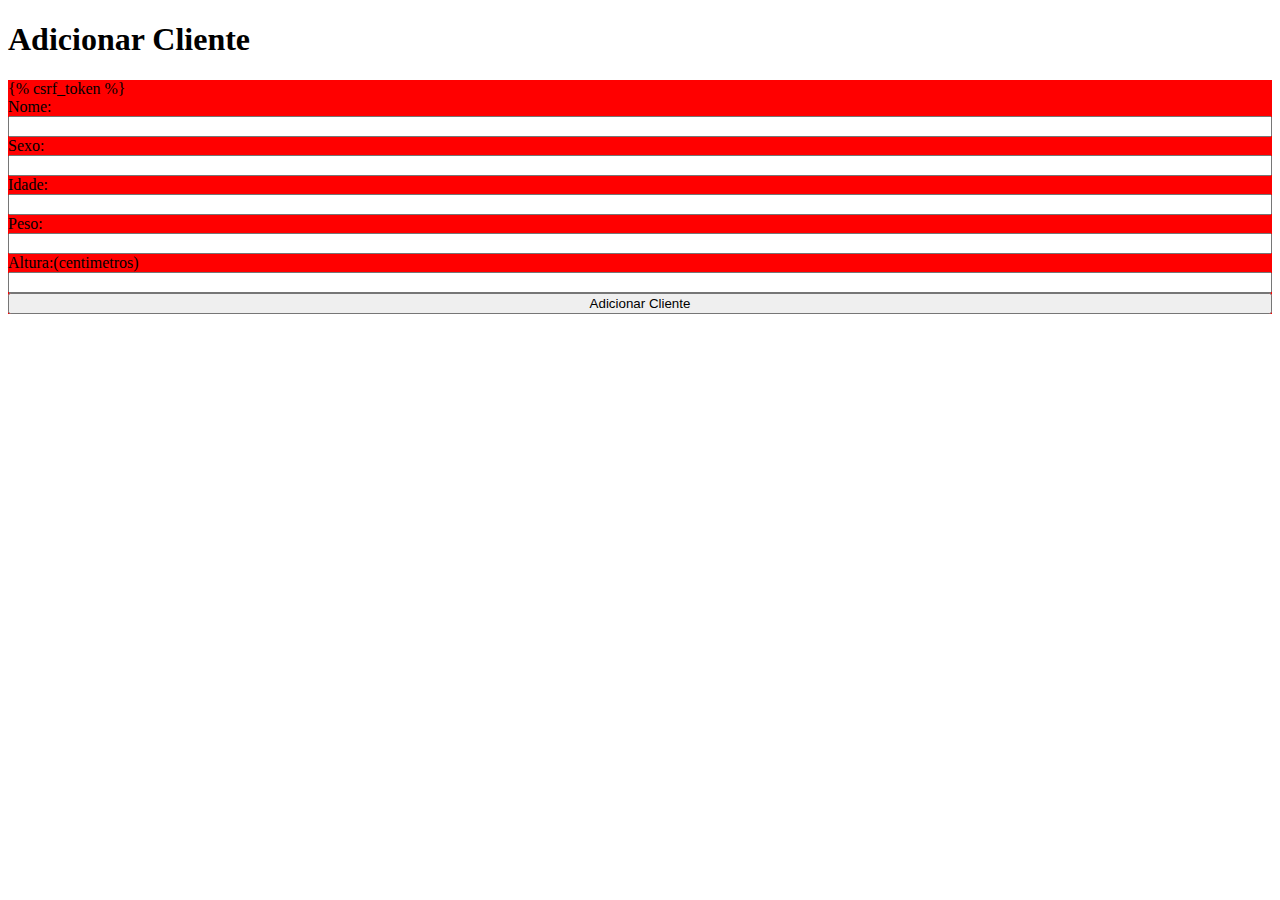
<file: dietas/dietas_app/templates/index.html>
<!DOCTYPE html>
<html lang="pt-BR">
<head>
    <meta charset="UTF-8">
    <meta name="viewport" content="width=device-width, initial-scale=1.0">
    <title>Document</title>
    <style>
form{
    display: flex;
    flex-direction: column;
    background-color:#f00;
}
.gerar{
    margin-top: 1rem;
    background-color: rgb(57, 240, 127);
}
    </style>
</head>
<body>
    <h1>Adicionar Cliente</h1>

    <form action="/processar_formulario" method="POST">
        {% csrf_token %}
        <label for="name">Nome:</label>
        <input type="text" name="nome">
        <label for="sexo">Sexo:</label>
        <input type="text" name="sexo">
        <label for="idade">Idade:</label>
        <input type="text" name="idade">
        <label for="peso">Peso:</label>
        <input type="text" name="peso">
        <label for="altura">Altura:(centimetros)</label>
        <input type="text" name="altura">
        <input class="adicionar" type="submit" value="Adicionar Cliente">
    </form>
    
</body>
</html>
</file>
